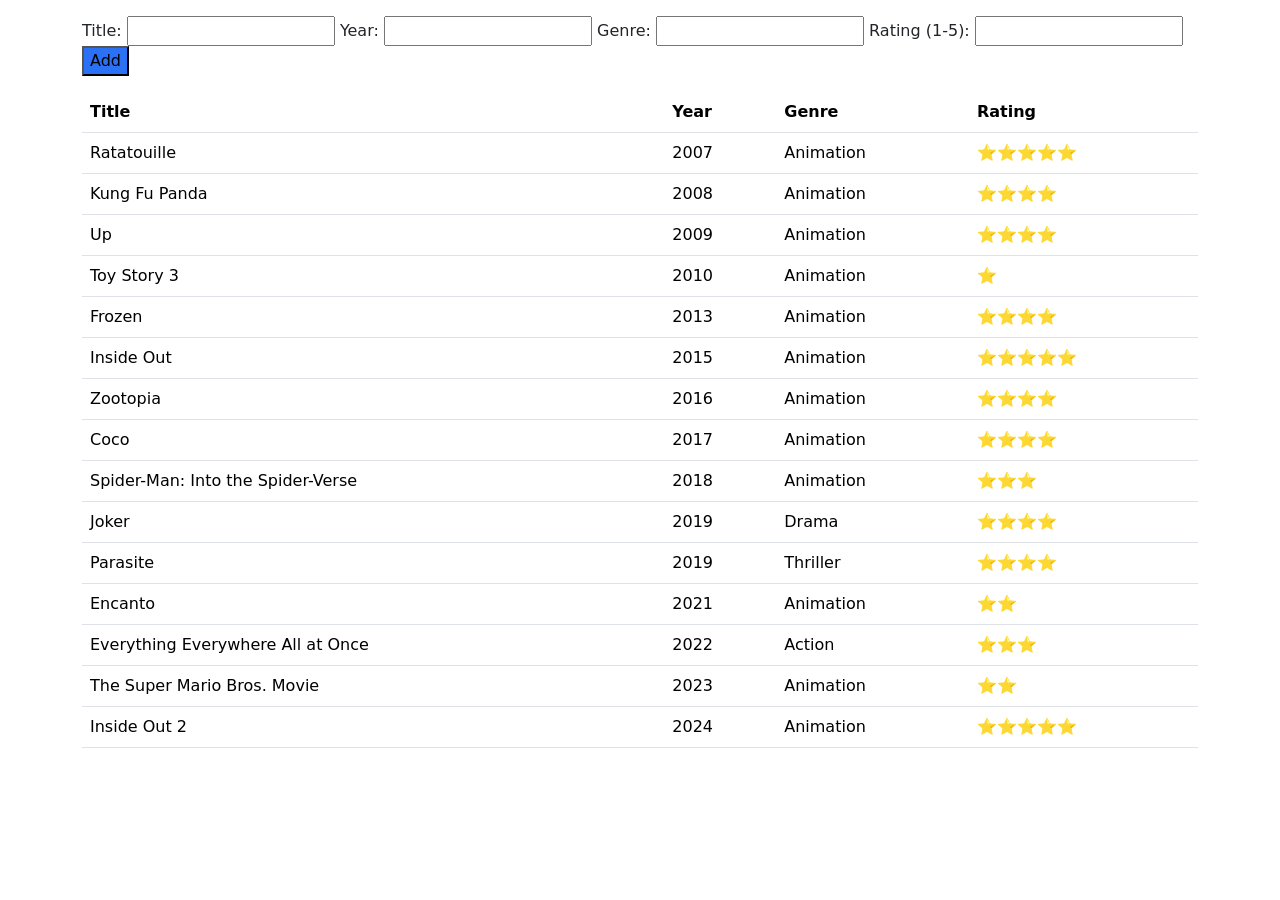
<file: index.html>
<!DOCTYPE html>
<html lang="hu">
<head>
    <meta charset="UTF-8">
    <meta name="viewport" content="width=device-width, initial-scale=1.0">
    <title>Filmek</title>
    <link rel="stylesheet" href="style.css">
    <link href="https://cdn.jsdelivr.net/npm/bootstrap@5.3.8/dist/css/bootstrap.min.css" rel="stylesheet" integrity="sha384-sRIl4kxILFvY47J16cr9ZwB07vP4J8+LH7qKQnuqkuIAvNWLzeN8tE5YBujZqJLB" crossorigin="anonymous">
    <script src="https://cdn.jsdelivr.net/npm/bootstrap@5.3.8/dist/js/bootstrap.bundle.min.js" integrity="sha384-FKyoEForCGlyvwx9Hj09JcYn3nv7wiPVlz7YYwJrWVcXK/BmnVDxM+D2scQbITxI" crossorigin="anonymous"></script>
</head>
<body>
    <div class="container mt-3">
        <form id="formatum">
            <label for="fname">Title:</label>
            <input type="text" id="fname" name="fname">
            <label for="year">Year:</label>
            <input type="number" name="year" id="year">
            <label for="genre">Genre:</label>
            <input type="text" name="genre" id="genre">
            <label for="rating">Rating (1-5):</label>
            <input type="number" name="rating" id="rating">
            <button type="submit" style="background-color: rgb(43, 113, 245)">Add</button>
        </form>
    </div>
    <div class="container mt-3">
        <table class="table">
            <thead>
                <tr>
                    <th>Title</th>
                    <th>Year</th>
                    <th>Genre</th>
                    <th>Rating</th>
                </tr>
            </thead>
            <tbody id="tartalom">

            </tbody>
        </table>
    </div>

    <script src="filmek.js"></script>
</body>
</html>
</file>
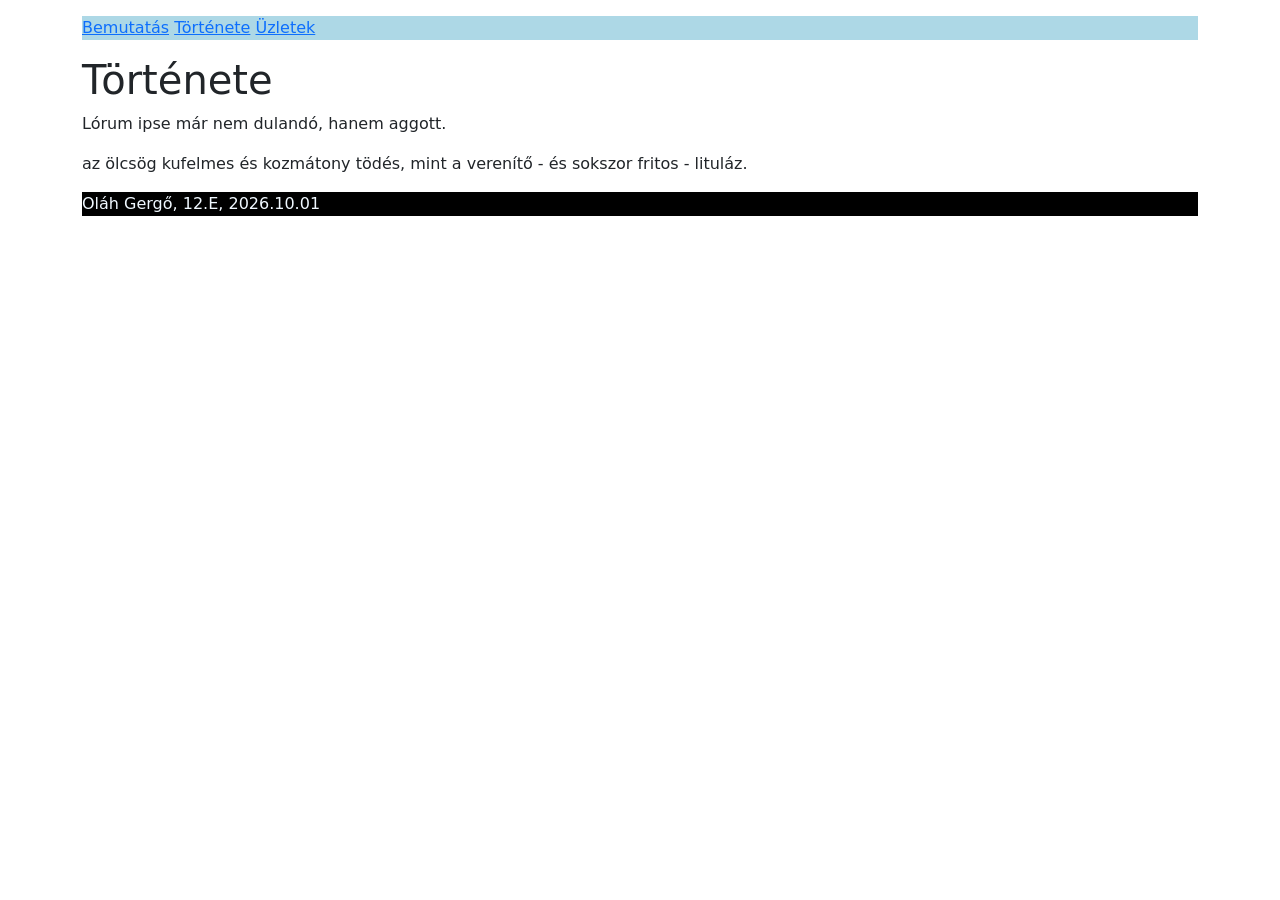
<file: Tortenete.html>
<!DOCTYPE html>
<html lang="hu">
<head>
    <meta charset="UTF-8">
    <meta name="viewport" content="width=device-width, initial-scale=1.0">
    <title>Története</title>
    <link rel="stylesheet" href="style.css">
    <link href="https://cdn.jsdelivr.net/npm/bootstrap@5.3.8/dist/css/bootstrap.min.css" rel="stylesheet" integrity="sha384-sRIl4kxILFvY47J16cr9ZwB07vP4J8+LH7qKQnuqkuIAvNWLzeN8tE5YBujZqJLB" crossorigin="anonymous">
    <script src="https://cdn.jsdelivr.net/npm/bootstrap@5.3.8/dist/js/bootstrap.bundle.min.js" integrity="sha384-FKyoEForCGlyvwx9Hj09JcYn3nv7wiPVlz7YYwJrWVcXK/BmnVDxM+D2scQbITxI" crossorigin="anonymous"></script>
</head>
<body>
    <div class="container mt-3">
        <header>
            <nav>
                <a href="Bemutatas.html">Bemutatás</a>
                <a href="Tortenete.html">Története</a>
                <a href="Uzletek.html">Üzletek</a>
            </nav>
        </header>
    </div>
    <div class="container mt-3">
        <main id="tor">
            <h1>Története</h1>
            <p>Lórum ipse már nem dulandó, hanem aggott.</p>
            <P>az ölcsög kufelmes és kozmátony tödés, mint a verenítő - és sokszor fritos - lituláz.</P>
        </main>
    </div>
    <div class="container mt-3">
        <footer>
            <p>Oláh Gergő, 12.E, 2026.10.01</p>
        </footer>
    </div>
</body>
</html>
</file>
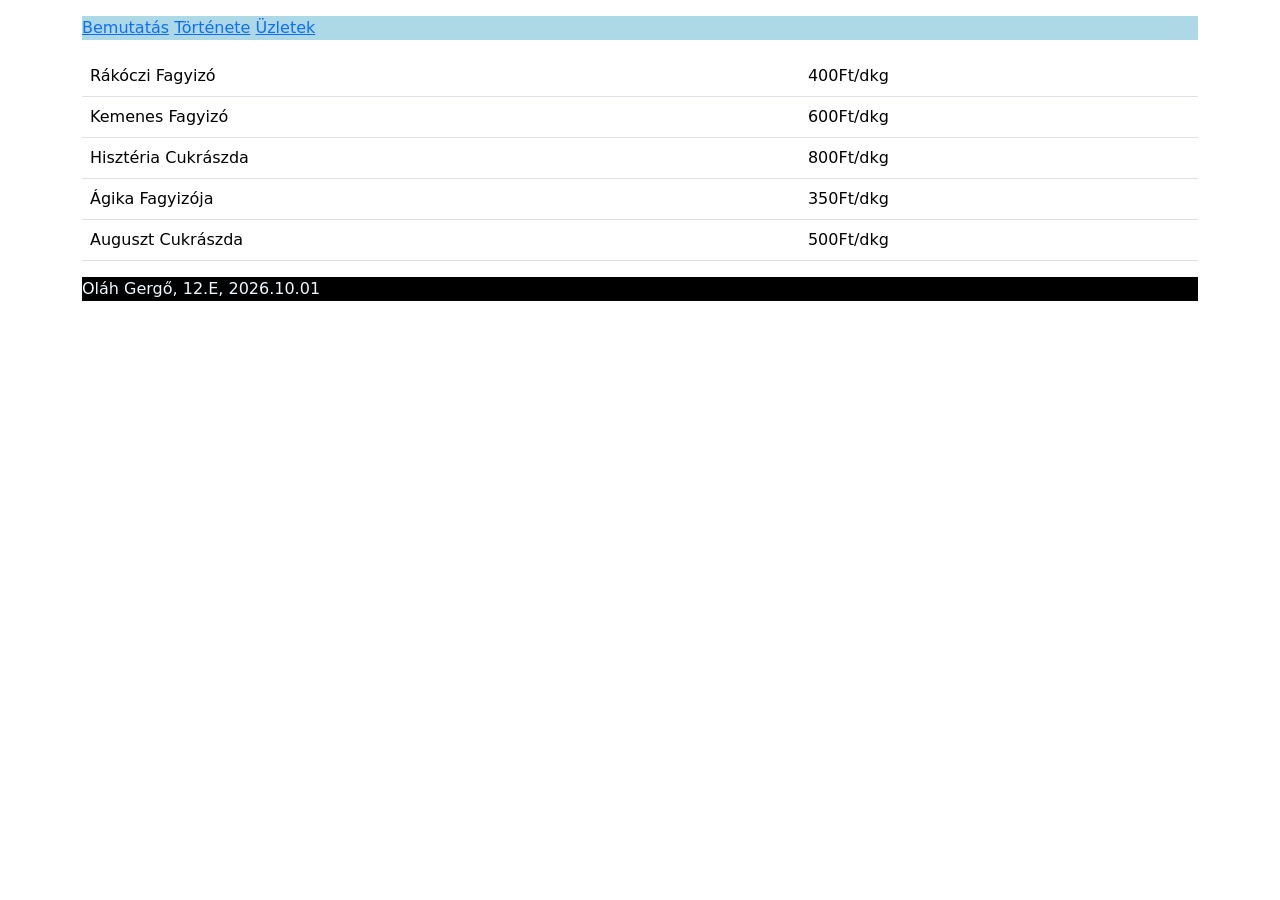
<file: Uzletek.html>
<!DOCTYPE html>
<html lang="hu">
<head>
    <meta charset="UTF-8">
    <meta name="viewport" content="width=device-width, initial-scale=1.0">
    <title>Üzletek</title>
    <link rel="stylesheet" href="style.css">
    <link href="https://cdn.jsdelivr.net/npm/bootstrap@5.3.8/dist/css/bootstrap.min.css" rel="stylesheet" integrity="sha384-sRIl4kxILFvY47J16cr9ZwB07vP4J8+LH7qKQnuqkuIAvNWLzeN8tE5YBujZqJLB" crossorigin="anonymous">
    <script src="https://cdn.jsdelivr.net/npm/bootstrap@5.3.8/dist/js/bootstrap.bundle.min.js" integrity="sha384-FKyoEForCGlyvwx9Hj09JcYn3nv7wiPVlz7YYwJrWVcXK/BmnVDxM+D2scQbITxI" crossorigin="anonymous"></script>
</head>
<body>
    <div class="container mt-3">
        <header>
            <nav>
                <a href="Bemutatas.html">Bemutatás</a>
                <a href="Tortenete.html">Története</a>
                <a href="Uzletek.html">Üzletek</a>
            </nav>
        </header>
    </div>
    <div class="container mt-3">
        <main id="uz">
            <table class="table">
                <tr>
                    <td>Rákóczi Fagyizó</td>
                    <td>400Ft/dkg</td>
                </tr>
                <tr>
                    <td>Kemenes Fagyizó</td>
                    <td>600Ft/dkg</td>
                </tr>
                <tr>
                    <td>Hisztéria Cukrászda</td>
                    <td>800Ft/dkg</td>
                </tr>
                <tr>
                    <td>Ágika Fagyizója</td>
                    <td>350Ft/dkg</td>
                </tr>
                <tr>
                    <td>Auguszt Cukrászda</td>
                    <td>500Ft/dkg</td>
                </tr>
            </table>
        </main>
    </div>
    <div class="container mt-3">
        <footer>
            <p>Oláh Gergő, 12.E, 2026.10.01</p>
        </footer>
    </div>
</body>
</html>
</file>
<file: style.css>
footer{
    background-color: black;
    color: aliceblue;
    
}
nav{
    background-color: lightblue;
}
.bm{
    background-color: goldenrod;
}
.tor{
    background-color: crimson;
}
.uz{
    background-color: lightseagreen;
}
</file>
